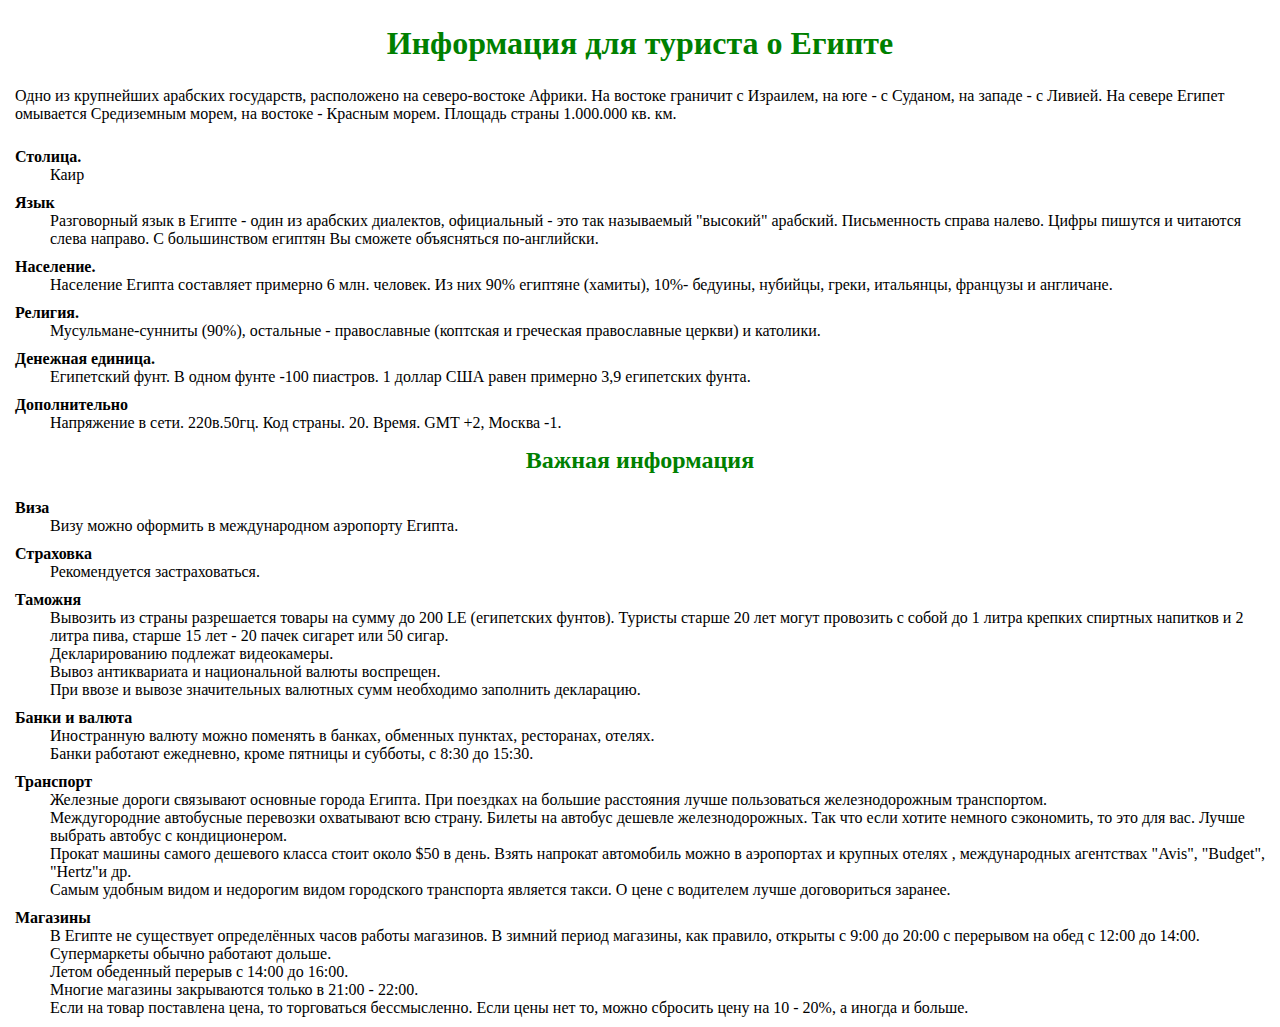
<file: lw4.1/index.html>
<!DOCTYPE html>
<html lang="en">
<head>
    <meta charset="UTF-8">
    <meta name="viewport" content="width=device-width, initial-scale=1.0">

    <link rel="stylesheet" href="css/style.css">

    <title>lw4.1</title>
</head>
<body>
    <div>
        <h1 class="title">Информация для туриста о Египте</h1>
        <p class="sub_info">
            Одно из крупнейших арабских государств, расположено на северо-востоке Африки. На востоке граничит с Израилем, на юге - с Суданом, на западе - с Ливией. На севере Египет омывается Средиземным морем, на востоке - Красным морем. Площадь страны 1.000.000 кв. км.
        </p>

        <h4 class="item">Столица.</h4>
        <p class="item__info">Каир</p>
        
        <h4 class="item">Язык</h4>
        <p class="item__info">
            Разговорный язык в Египте - один из арабских диалектов, официальный - это так называемый "высокий" арабский. Письменность справа налево. Цифры пишутся и читаются слева направо. С большинством египтян Вы сможете объясняться по-английски. 
        </p>

        <h4 class="item">Население.</h4>
        <p class="item__info">
            Население Египта составляет примерно 6 млн. человек. Из них 90% египтяне (хамиты), 10%- бедуины, нубийцы, греки, итальянцы, французы и англичане.
        </p>

        <h4 class="item">Религия.</h4>
        <p class="item__info">
            Мусульмане-сунниты (90%), остальные - православные (коптская и греческая православные церкви) и католики. 
        </p>

        <h4 class="item">Денежная единица.</h4>
        <p class="item__info">
            Египетский фунт. В одном фунте -100 пиастров. 1 доллар США равен примерно 3,9 египетских фунта. 
        </p>

        <h4 class="item">Дополнительно</h4>
        <p class="item__info">Напряжение в сети. 220в.50гц. Код страны. 20. Время. GMT +2, Москва -1.</p>

        
        <h2 class="title sub__title">Важная информация</h2>


        <h4 class="item">Виза</h4>
        <p class="item__info">
            Визу можно оформить в международном аэропорту Египта. 
        </p>

        <h4 class="item">Страховка</h4>
        <p class="item__info">
            Рекомендуется застраховаться. 
        </p>

        <h4 class="item">Таможня</h4>
        <p class="item__info">
            Вывозить из страны разрешается товары на сумму до 200 LE (египетских фунтов). Туристы старше 20 лет могут провозить с собой до 1 литра крепких спиртных напитков и 2 литра пива, старше 15 лет - 20 пачек сигарет или 50 сигар.
            <br>
            Декларированию подлежат видеокамеры. 
            <br>
            Вывоз антиквариата и национальной валюты воспрещен. 
            <br>
            При ввозе и вывозе значительных валютных сумм необходимо заполнить декларацию. 
        </p>

        <h4 class="item">Банки и валюта</h4>
        <p class="item__info">
            Иностранную валюту можно поменять в банках, обменных пунктах, ресторанах, отелях.
            <br>
            Банки работают ежедневно, кроме пятницы и субботы, с 8:30 до 15:30. 
        </p>

        <h4 class="item">Транспорт</h4>
        <p class="item__info">
            Железные дороги связывают основные города Египта. При поездках на большие расстояния лучше пользоваться железнодорожным транспортом.
            <br>
            Междугородние автобусные перевозки охватывают всю страну. Билеты на автобус дешевле железнодорожных. Так что если хотите немного сэкономить, то это для вас. Лучше выбрать автобус с кондиционером.
            <br>
            Прокат машины самого дешевого класса стоит около $50 в день. Взять напрокат автомобиль можно в аэропортах и крупных отелях , международных агентствах "Avis", "Budget", "Hertz"и др.
            <br>
            Самым удобным видом и недорогим видом городского транспорта является такси. О цене с водителем лучше договориться заранее. 
        </p>

        <h4 class="item">Магазины</h4>
        <p class="item__info">
            В Египте не существует определённых часов работы магазинов. В зимний период магазины, как правило, открыты с 9:00 до 20:00 с перерывом на обед с 12:00 до 14:00. Супермаркеты обычно работают дольше.
            <br>
            Летом обеденный перерыв с 14:00 до 16:00.
            <br>
            Многие магазины закрываются только в 21:00 - 22:00.
            <br>
            Если на товар поставлена цена, то торговаться бессмысленно. Если цены нет то, можно сбросить цену на 10 - 20%, а иногда и больше.
        </p>
    </div>
</body>
</html>
</file>
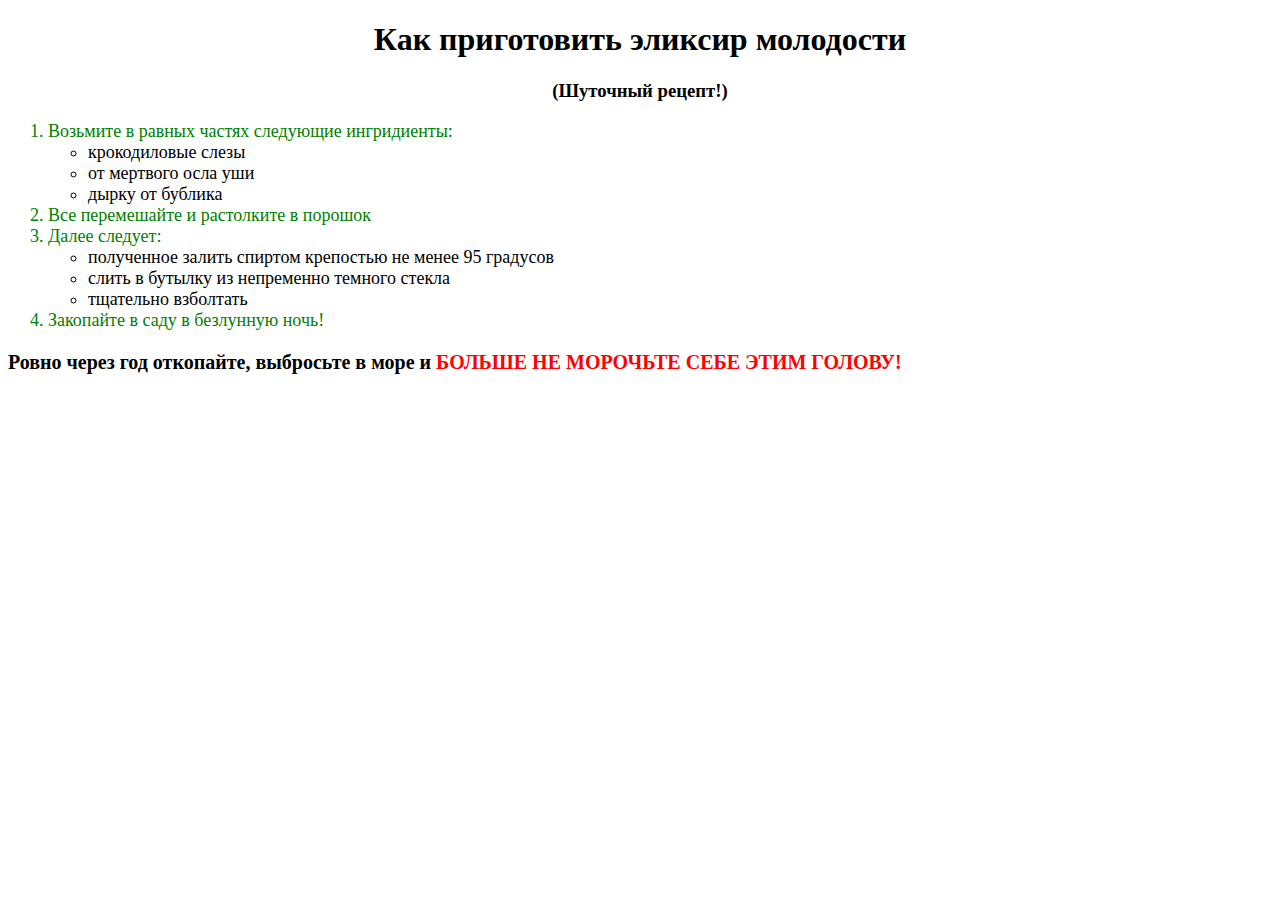
<file: lw4.2/index.html>
<!DOCTYPE html>
<html lang="en">
<head>
    <meta charset="UTF-8">
    <meta name="viewport" content="width=device-width, initial-scale=1.0">

    <link rel="stylesheet" href="css/style.css">

    <title>lw4.2</title>
</head>
<body>
    <h1 class="title">Как приготовить эликсир молодости</h1>
    <h3 class="title sub__title">(Шуточный рецепт!)</h3>
    
    <ol class="number-list">
        <li class="number-list__item"> Возьмите в равных частях следующие ингридиенты:</li>
        <ul class="marker-list">
            <li class="marker-list__item">крокодиловые слезы</li>
            <li class="marker-list__item">от мертвого осла уши</li>
            <li class="marker-list__item">дырку от бублика</li>
        </ul>
        <li class="number-list__item">Все перемешайте и растолките в порошок</li>
        <li class="number-list__item">Далее следует:</li>
        <ul class="marker-list">
            <li class="marker-list__item">полученное залить спиртом крепостью не менее 95 градусов</li>
            <li class="marker-list__item">слить в бутылку из непременно темного стекла</li>
            <li class="marker-list__item">тщательно взболтать</li>
        </ul>
        <li class="number-list__item">Закопайте в саду в безлунную ночь!</li>
    </ol>

    <p class="text">Ровно через год откопайте, выбросьте в море и <b class="text--red">БОЛЬШЕ НЕ МОРОЧЬТЕ СЕБЕ ЭТИМ ГОЛОВУ!</b></p>
</body>
</html>
</file>
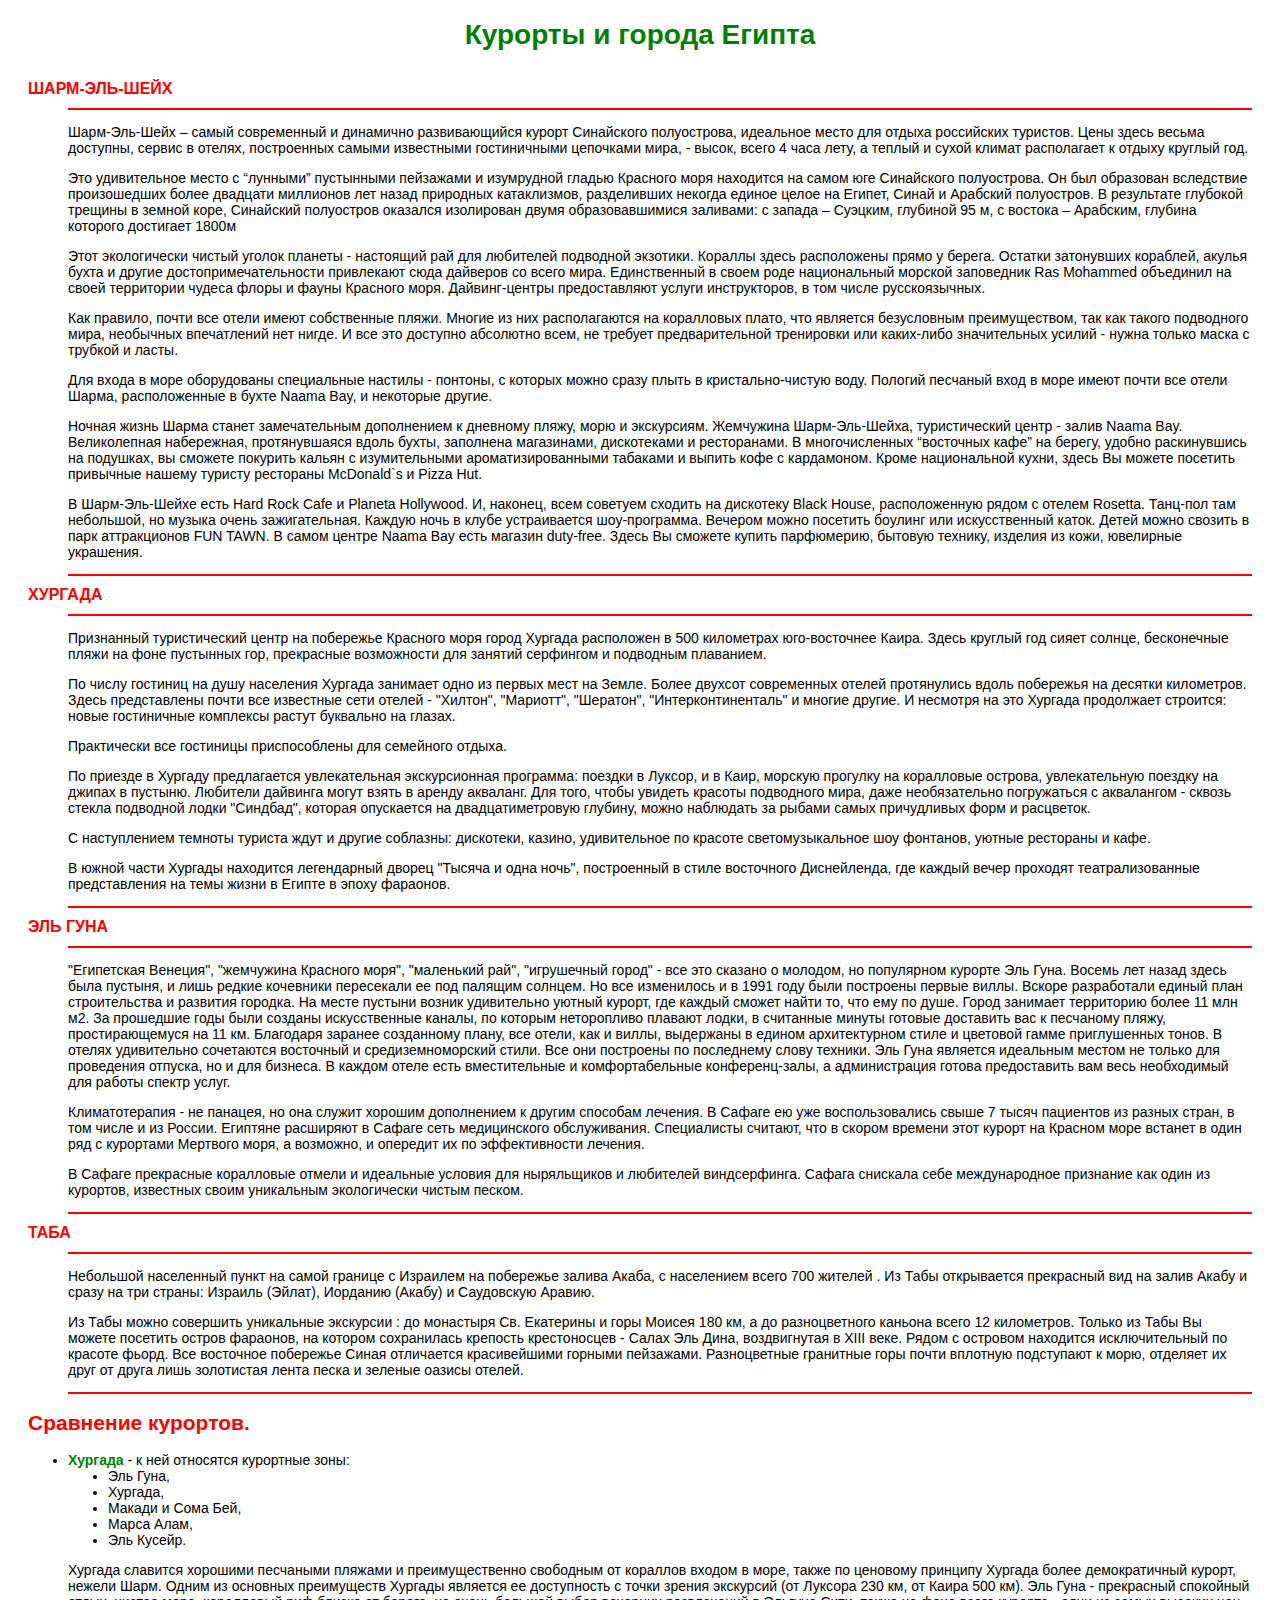
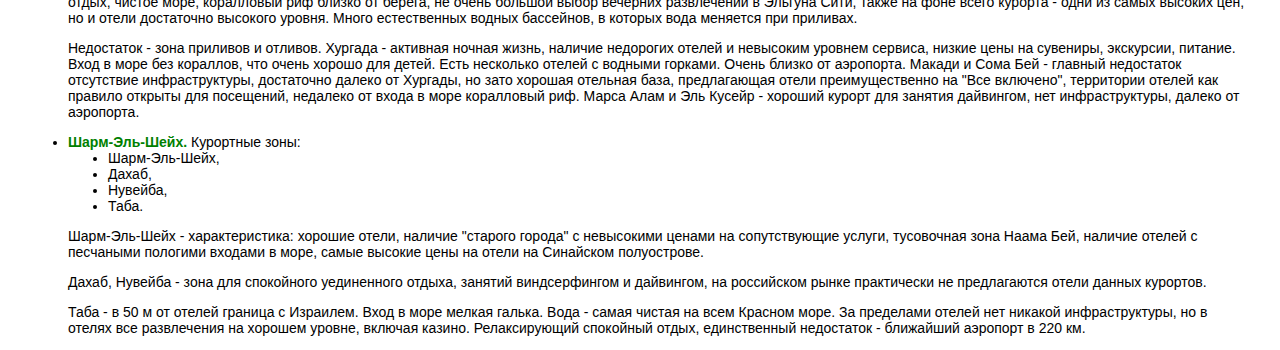
<file: lw4.3/index.html>
<!DOCTYPE html>
<html lang="en">
<head>
    <meta charset="UTF-8">
    <meta name="viewport" content="width=device-width, initial-scale=1.0">

    <link rel="stylesheet" href="css/style.css">

    <title>lw4.3</title>
</head>
<body>
    <div class="container">
        <h1 class="title">Курорты и города Египта</h1>

        <div class="about">
            <div class="about__item">
                <div class="about__item-name">Шарм-Эль-Шейх</div>
                <div class="text about__item-text">
                    <p>
                        Шарм-Эль-Шейх – самый современный и динамично развивающийся курорт Синайского полуострова, идеальное место для отдыха российских туристов. Цены здесь весьма доступны, сервис в отелях, построенных самыми известными гостиничными цепочками мира, - высок, всего 4 часа лету, а теплый и сухой климат располагает к отдыху круглый год. 
                    </p>
                    <p>
                        Это удивительное место с “лунными” пустынными пейзажами и изумрудной гладью Красного моря находится на самом юге Синайского полуострова. Он был образован вследствие произошедших более двадцати миллионов лет назад природных катаклизмов, разделивших некогда единое целое на Египет, Синай и Арабский полуостров. В результате глубокой трещины в земной коре, Синайский полуостров оказался изолирован двумя образовавшимися заливами: с запада – Суэцким, глубиной 95 м, с востока – Арабским, глубина которого достигает 1800м 
                    </p>
                    <p>
                        Этот экологически чистый уголок планеты - настоящий рай для любителей подводной экзотики. Кораллы здесь расположены прямо у берега. Остатки затонувших кораблей, акулья бухта и другие достопримечательности привлекают сюда дайверов со всего мира. Единственный в своем роде национальный морской заповедник Ras Mohammed объединил на своей территории чудеса флоры и фауны Красного моря. Дайвинг-центры предоставляют услуги инструкторов, в том числе русскоязычных. 
                    </p>
                    <p>
                        Как правило, почти все отели имеют собственные пляжи. Многие из них располагаются на коралловых плато, что является безусловным преимуществом, так как такого подводного мира, необычных впечатлений нет нигде. И все это доступно абсолютно всем, не требует предварительной тренировки или каких-либо значительных усилий - нужна только маска с трубкой и ласты.
                    </p>
                    <p>
                        Для входа в море оборудованы специальные настилы - понтоны, с которых можно сразу плыть в кристально-чистую воду. Пологий песчаный вход в море имеют почти все отели Шарма, расположенные в бухте Naama Bay, и некоторые другие.
                    </p>
                    <p>
                        Ночная жизнь Шарма станет замечательным дополнением к дневному пляжу, морю и экскурсиям. Жемчужина Шарм-Эль-Шейха, туристический центр - залив Naama Bay. Великолепная набережная, протянувшаяся вдоль бухты, заполнена магазинами, дискотеками и ресторанами. В многочисленных “восточных кафе” на берегу, удобно раскинувшись на подушках, вы сможете покурить кальян с изумительными ароматизированными табаками и выпить кофе с кардамоном. Кроме национальной кухни, здесь Вы можете посетить привычные нашему туристу рестораны McDonald`s и Pizza Hut.
                    </p>
                    <p>
                        В Шарм-Эль-Шейхе есть Hard Rock Cafe и Planeta Hollywood. И, наконец, всем советуем сходить на дискотеку Black House, расположенную рядом с отелем Rosetta. Танц-пол там небольшой, но музыка очень зажигательная. Каждую ночь в клубе устраивается шоу-программа. Вечером можно посетить боулинг или искусственный каток. Детей можно свозить в парк аттракционов FUN TAWN. В самом центре Naama Bay есть магазин duty-free. Здесь Вы сможете купить парфюмерию, бытовую технику, изделия из кожи, ювелирные украшения.
                    </p>
                </div>
            </div>
    
            <div class="about__item">
                <div class="about__item-name">ХУРГАДА</div>
                <div class="text about__item-text">
                    <p>
                        Признанный туристический центр на побережье Красного моря город Хургада расположен в 500 километрах юго-восточнее Каира. Здесь круглый год сияет солнце, бесконечные пляжи на фоне пустынных гор, прекрасные возможности для занятий серфингом и подводным плаванием. 
                    </p>
                    <p>
                        По числу гостиниц на душу населения Хургада занимает одно из первых мест на Земле. Более двухсот современных отелей протянулись вдоль побережья на десятки километров. Здесь представлены почти все известные сети отелей - "Хилтон", "Мариотт", "Шератон", "Интерконтиненталь" и многие другие. И несмотря на это Хургада продолжает строится: новые гостиничные комплексы растут буквально на глазах.
                    </p>
                    <p>
                        Практически все гостиницы приспособлены для семейного отдыха. 
                    </p>
                    <p>
                        По приезде в Хургаду предлагается увлекательная экскурсионная программа: поездки в Луксор, и в Каир, морскую прогулку на коралловые острова, увлекательную поездку на джипах в пустыню. Любители дайвинга могут взять в аренду акваланг. Для того, чтобы увидеть красоты подводного мира, даже необязательно погружаться с аквалангом - сквозь стекла подводной лодки "Синдбад", которая опускается на двадцатиметровую глубину, можно наблюдать за рыбами самых причудливых форм и расцветок.
                    </p>
                    <p>
                        С наступлением темноты туриста ждут и другие соблазны: дискотеки, казино, удивительное по красоте светомузыкальное шоу фонтанов, уютные рестораны и кафе.
                    </p>
                    <p>
                        В южной части Хургады находится легендарный дворец "Тысяча и одна ночь", построенный в стиле восточного Диснейленда, где каждый вечер проходят театрализованные представления на темы жизни в Египте в эпоху фараонов.
                    </p>
                </div>
            </div>
    
            <div class="about__item">
                <div class="about__item-name">ЭЛЬ ГУНА</div>
                <div class="text about__item-text">
                    <p>
                        "Египетская Венеция", "жемчужина Красного моря", "маленький рай", "игрушечный город" - все это сказано о молодом, но популярном курорте Эль Гуна. Восемь лет назад здесь была пустыня, и лишь редкие кочевники пересекали ее под палящим солнцем. Но все изменилось и в 1991 году были построены первые виллы. Вскоре разработали единый план строительства и развития городка. На месте пустыни возник удивительно уютный курорт, где каждый сможет найти то, что ему по душе. Город занимает территорию более 11 млн м2. За прошедшие годы были созданы искусственные каналы, по которым неторопливо плавают лодки, в считанные минуты готовые доставить вас к песчаному пляжу, простирающемуся на 11 км. Благодаря заранее созданному плану, все отели, как и виллы, выдержаны в едином архитектурном стиле и цветовой гамме приглушенных тонов. В отелях удивительно сочетаются восточный и средиземноморский стили. Все они построены по последнему слову техники. Эль Гуна является идеальным местом не только для проведения отпуска, но и для бизнеса. В каждом отеле есть вместительные и комфортабельные конференц-залы, а администрация готова предоставить вам весь необходимый для работы спектр услуг.
                    </p>
                    <p>
                        Климатотерапия - не панацея, но она служит хорошим дополнением к другим способам лечения. В Сафаге ею уже воспользовались свыше 7 тысяч пациентов из разных стран, в том числе и из России. Египтяне расширяют в Сафаге сеть медицинского обслуживания. Специалисты считают, что в скором времени этот курорт на Красном море встанет в один ряд с курортами Мертвого моря, а возможно, и опередит их по эффективности лечения.
                    </p>
                    <p>
                        В Сафаге прекрасные коралловые отмели и идеальные условия для ныряльщиков и любителей виндсерфинга. Сафага снискала себе международное признание как один из курортов, известных своим уникальным экологически чистым песком. 
                    </p>                    
                </div>
            </div>
    
            <div class="about__item">
                <div class="about__item-name">ТАБА</div>
                <div class="text about__item-text">
                    <p>
                        Небольшой населенный пункт на самой границе с Израилем на побережье залива Акаба, с населением всего 700 жителей . Из Табы открывается прекрасный вид на залив Акабу и сразу на три страны: Израиль (Эйлат), Иорданию (Акабу) и Саудовскую Аравию. 
                    </p>
                    <p>
                        Из Табы можно совершить уникальные экскурсии : до монастыря Св. Екатерины и горы Моисея 180 км, а до разноцветного каньона всего 12 километров. Только из Табы Вы можете посетить остров фараонов, на котором сохранилась крепость крестоносцев - Салах Эль Дина, воздвигнутая в XIII веке. Рядом с островом находится исключительный по красоте фьорд. Все восточное побережье Синая отличается красивейшими горными пейзажами. Разноцветные гранитные горы почти вплотную подступают к морю, отделяет их друг от друга лишь золотистая лента песка и зеленые оазисы отелей.
                    </p>
                </div>
            </div>
        </div>
        
        <h2 class="title-info">Сравнение курортов.</h2>
    
        <ul class="about-list">
            <li><span class="about-list--b">Хургада</span> - к ней относятся курортные зоны:</li>
            <ul>
                <li>Эль Гуна,</li>
                <li>Хургада,</li>
                <li>Макади и Сома Бей,</li>
                <li>Марса Алам,</li>
                <li>Эль Кусейр.</li>
            </ul>
        </ul>
        
        <div class="text">
            <p>
                Хургада славится хорошими песчаными пляжами и преимущественно свободным от кораллов входом в море, также по ценовому принципу Хургада более демократичный курорт, нежели Шарм. Одним из основных преимуществ Хургады является ее доступность с точки зрения экскурсий (от Луксора 230 км, от Каира 500 км). Эль Гуна - прекрасный спокойный отдых, чистое море, коралловый риф близко от берега, не очень большой выбор вечерних развлечений в Эльгуна Сити, также на фоне всего курорта - одни из самых высоких цен, но и отели достаточно высокого уровня. Много естественных водных бассейнов, в которых вода меняется при приливах.
            </p>
            <p>
                Недостаток - зона приливов и отливов. Хургада - активная ночная жизнь, наличие недорогих отелей и невысоким уровнем сервиса, низкие цены на сувениры, экскурсии, питание. Вход в море без кораллов, что очень хорошо для детей. Есть несколько отелей с водными горками. Очень близко от аэропорта. Макади и Сома Бей - главный недостаток отсутствие инфраструктуры, достаточно далеко от Хургады, но зато хорошая отельная база, предлагающая отели преимущественно на "Все включено", территории отелей как правило открыты для посещений, недалеко от входа в море коралловый риф. Марса Алам и Эль Кусейр - хороший курорт для занятия дайвингом, нет инфраструктуры, далеко от аэропорта.
            </p>
        </div>
        
        <ul class="about-list">
            <li><span class="about-list--b">Шарм-Эль-Шейх.</span> Курортные зоны:</li>
            <ul>
                <li>Шарм-Эль-Шейх,</li>
                <li>Дахаб,</li>
                <li>Нувейба,</li>
                <li>Таба.</li>
            </ul>
        </ul>
        
        <div class="text">
            <p>
                Шарм-Эль-Шейх - характеристика: хорошие отели, наличие "старого города" с невысокими ценами на сопутствующие услуги, тусовочная зона Наама Бей, наличие отелей с песчаными пологими входами в море, самые высокие цены на отели на Синайском полуострове.
            </p>
            <p>
                Дахаб, Нувейба - зона для спокойного уединенного отдыха, занятий виндсерфингом и дайвингом, на российском рынке практически не предлагаются отели данных курортов.
            </p>
            <p> 
                Таба - в 50 м от отелей граница с Израилем. Вход в море мелкая галька. Вода - самая чистая на всем Красном море. За пределами отелей нет никакой инфраструктуры, но в отелях все развлечения на хорошем уровне, включая казино. Релаксирующий спокойный отдых, единственный недостаток - ближайший аэропорт в 220 км.
            </p>
        </div>
    </div>
</body>
</html>
</file>
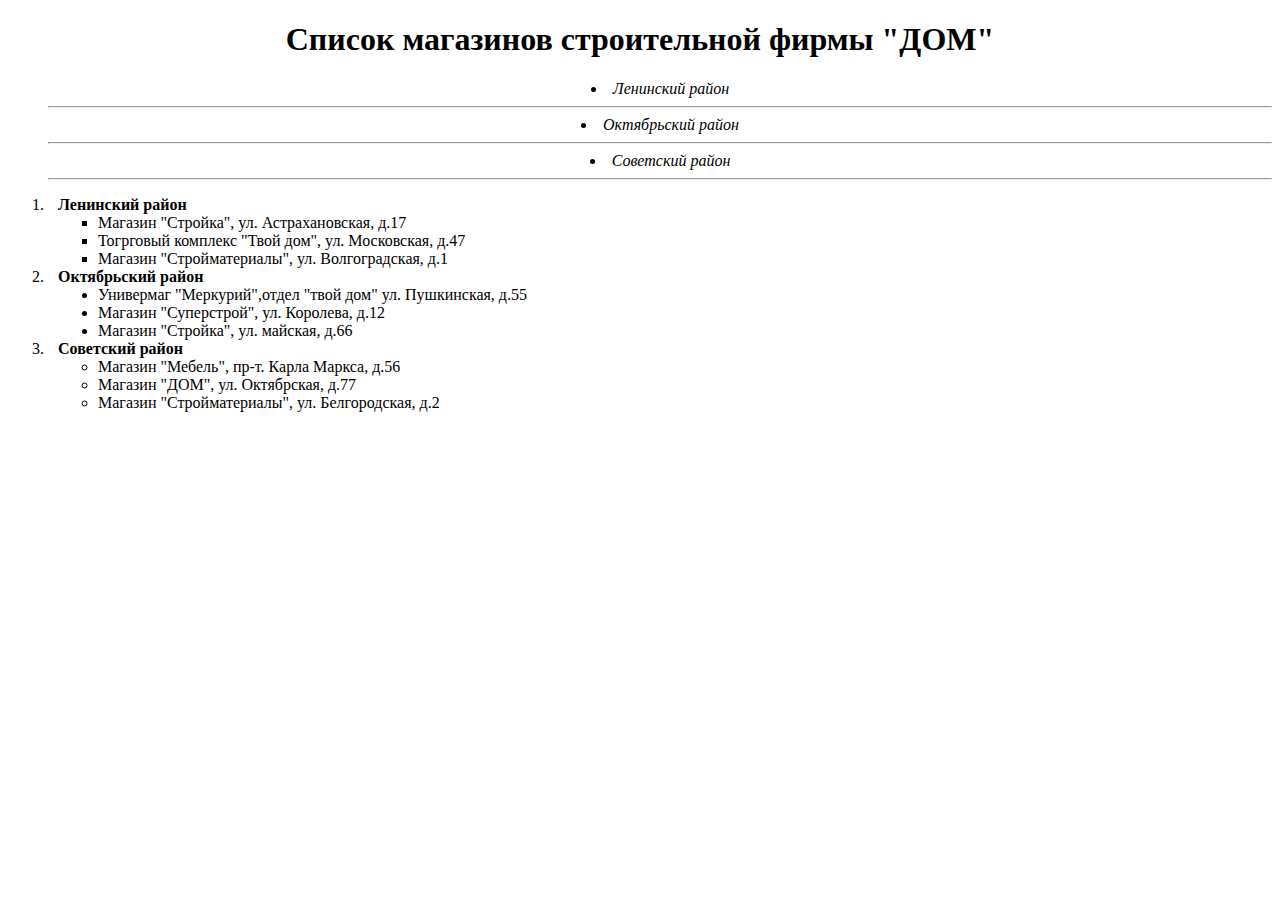
<file: lw4.4/index.html>
<!DOCTYPE html>
<html lang="en">
<head>
    <meta charset="UTF-8">
    <meta name="viewport" content="width=device-width, initial-scale=1.0">

    <link rel="stylesheet" href="css/style.css">

    <title>lw4.4</title>
</head>
<body>
    <h1 class="title">Список магазинов строительной фирмы "ДОМ"</h1>
    
    <ul class="menu">
        <li>Ленинский район</li>
        <hr>
        <li>Октябрьский район</li>
        <hr>
        <li>Советский район</li>
        <hr>
    </ul>

    <ol class="about">
        <li class="about__item about__title"><span>Ленинский район</span></li>
        <ul class="about_makrer about_makrer--square">
            <li>Магазин "Стройка", ул. Астрахановская, д.17</li>
            <li>Тогрговый комплекс "Твой дом", ул. Московская, д.47</li>
            <li>Магазин "Стройматериалы", ул. Волгоградская, д.1</li>
        </ul>

        <li class="about__item about__title"><span>Октябрьский район</span></li>
        <ul class="about_makrer about_makrer--disc">
            <li>Универмаг "Меркурий",отдел "твой дом" ул. Пушкинская, д.55</li>
            <li>Магазин "Суперстрой", ул. Королева, д.12</li>
            <li>Магазин "Стройка", ул. майская, д.66</li>
        </ul>

        <li class="about__item about__title"><span>Советский район</span></li>
        <ul class="about_makrer about_makrer--circle">
            <li>Магазин "Мебель", пр-т. Карла Маркса, д.56</li>
            <li>Магазин "ДОМ", ул. Октябрская, д.77</li>
            <li>Магазин "Стройматериалы", ул. Белгородская, д.2</li>
        </ul>
    </ol>
</body>
</html>
</file>
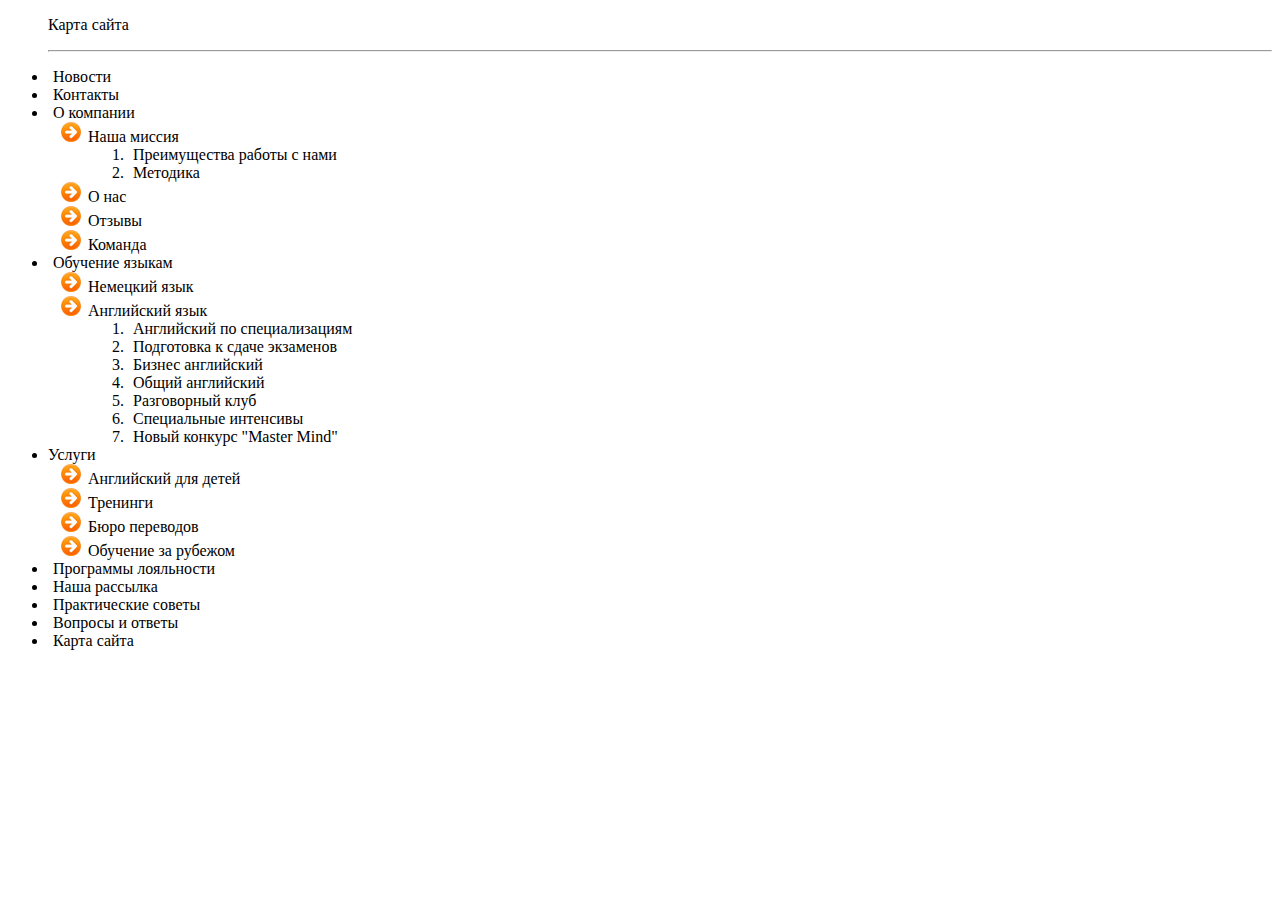
<file: lw4.5/index.html>
<!DOCTYPE html>
<html lang="en">
<head>
    <meta charset="UTF-8">
    <meta name="viewport" content="width=device-width, initial-scale=1.0">

    <link rel="stylesheet" href="css/style.css">

    <title>lw4.5</title>
</head>
<body>
    <div>
        <p>Карта сайта</p>
        <hr>
    </div>
    
    <ul>
        <li><span>Новости</span></li>
        <li><span>Контакты</span></li>
        <li><span>О компании</span></li>
        <ul class="about">
            <li class="about__item"><span>Наша миссия</span></li>
            <ol>
                <li><span>Преимущества работы с нами</span></li>
                <li><span>Методика</span></li>
            </ol>
            <li class="about__item"><span>О нас</span></li>
            <li class="about__item"><span>Отзывы</span></li>
            <li class="about__item"><span>Команда</span></li>
        </ul>

        <li><span>Обучение языкам</span></li>
        <ul class="about">
            <li class="about__item"><span>Немецкий язык</span></li>
            <li class="about__item"><span>Английский язык</span></li>
            <ol>
                <li><span>Английский по специализациям</span></li>
                <li><span>Подготовка к сдаче экзаменов</span></li>
                <li><span>Бизнес английский</span></li>
                <li><span>Общий английский</span></li>
                <li><span>Разговорный клуб</span></li>
                <li><span>Специальные интенсивы</span></li>
                <li><span>Новый конкурс "Master Mind"</span></li>
            </ol>
        </ul>

        <li>Услуги</li>
        <ul class="about">
            <li class="about__item"><span>Английский для детей</span></li>
            <li class="about__item"><span>Тренинги</span></li>
            <li class="about__item"><span>Бюро переводов</span></li>
            <li class="about__item"><span>Обучение за рубежом</span></li>
        </ul>

        <li><span>Программы лояльности</span></li>
        <li><span>Наша рассылка</span></li>
        <li><span>Практические советы</span></li>
        <li><span>Вопросы и ответы</span></li>
        <li><span>Карта сайта</span></li>
    </ul>
</body>
</html>
</file>
<file: lw4.1/css/style.css>
* {
    margin: 0;
    padding: 0;
}

body {
    padding: 10px 15px;
}

.title {
    margin-top: 15px;
    margin-bottom: 25px;

    text-align: center;
    color: green;
}
.sub_info {
    margin-bottom: 25px;
}
.item {
    font-weight: bold;
}
.item__info {
    margin-left: 35px;
}
.item__info:not(:last-child) {
    margin-bottom: 10px;
}
.sub__title {
}
</file>
<file: lw4.2/css/style.css>
.title {
    text-align: center;
}
.sub__title {
}
.number-list {
    color: green;
    font-size: 18px;
}
.number-list__item {
}
.marker-list {
    color: #000;
}
.marker-list__item {
}
.text {
    font-size: 20px;
    font-weight: bold;
}
.text--red {
    color: red;
}
</file>
<file: lw4.3/css/style.css>
body {
    font-family: Arial, Helvetica, sans-serif;
    font-size: 14px;
}

.container {
    padding: 0 20px;
}
.title {
    text-align: center;
    color: green;
}
.about {
}
.about__item {
}
.about__item-name {
    padding: 10px 0;

    color: red;
    font-size: 16px;
    font-weight: bold;
    text-transform: uppercase;
}
.about__item-text {
    border-top: 2px solid red;
    border-bottom: 2px solid red;
}
.text {
    margin-left: 40px;
}
.title-info {
    color: red;
    font-size: 21px;
}
.about-list, ul {
    list-style: disc;
}
.about-list--b {
    font-weight: bold;
    color: green;
}
</file>
<file: lw4.4/css/style.css>
.title {
    text-align: center;
}
.menu {
    font-style: italic;
    text-align: center;
    list-style-position: inside;
}
.about {
}
.about__item {
}
.about__title span {
    margin-left: 10px;
    font-weight: bold;
}
.about_makrer {
    margin-left: 10px;
}
.about_makrer--square {
    list-style-type: square;
}
.about_makrer--disc {
    list-style-type: disc;
}
.about_makrer--circle {
    list-style-type: circle;
}
.about_makrer li:hover {
    font-weight: bold;
    cursor: pointer;
}
</file>
<file: lw4.5/css/style.css>
div {
    margin-left: 40px;
}

span {
    margin-left: 5px;
}

.about__item {
    list-style: url("../img/ar.gif");
}

.about__item span {
    margin: 0;
}
</file>
